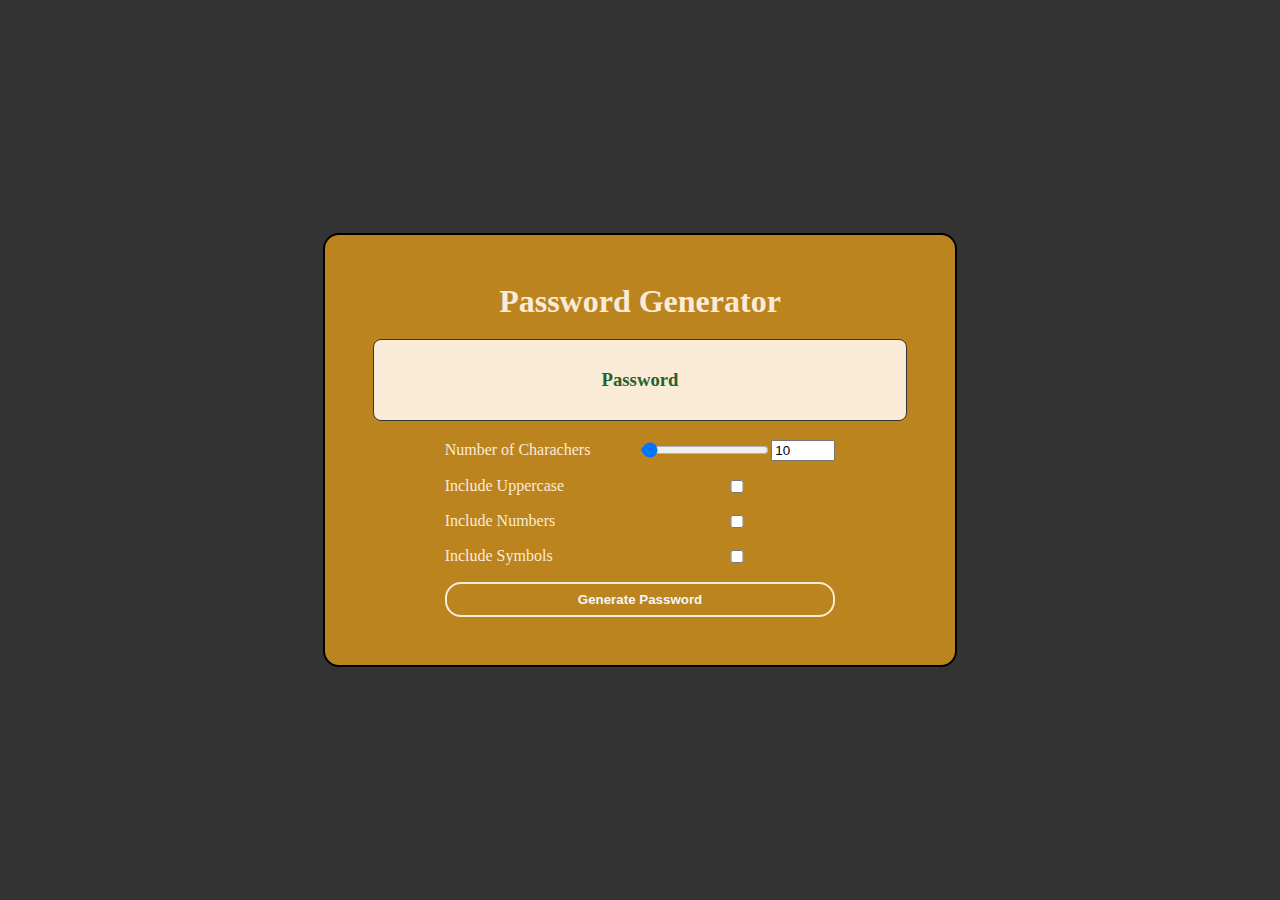
<file: index.html>
<!doctype html>
<html lang="en">
    <head>
        <meta http-equiv="Content-Type" content="text/html"; charset="utf-8">
        <meta name="viewport" content="width=device-width", initial-scale="1.0">
        <title>Random Password Generator</title>
        <meta name="description" content="Password Generator to help you get the best secure passwords
        to survive on the internet nowadays">
        <meta name="keywords" content="Password Generator, Random Password Generator, Define PAssword,Best Password, Secure Password">
        <script defer src="script.js"></script>
        <link rel="stylesheet" href="style.css">
    </head>
    <body>
        <div class="container">
            <h1 class="title">Password Generator</h1>
            <h3 class="password-display" id="passwordDisplay">Password</h3>
            <form id="passwordGeneratorForm" class="form">
                <label for="characterAmountNumber">Number of Charachers</label>
                <div class="character-amount-container">
                    <input type="range" min="8" max="128" value="10"id="characterAmountRange">
                    <input type="number" min="8" max="128" value="10" id="characterAmountNumber">
                </div>
               
                <label for="includeUppercase">Include Uppercase</label>
                <input type="checkbox" id="includeUppercase">

                <label for="includeNumbers">Include Numbers</label>
                <input type="checkbox" id="includeNumbers">

                <label for="includeSymbols">Include Symbols</label>
                <input type="checkbox" id="includeSymbols"> 

                <button type="submit" class="btn">Generate Password</button>
                <!-- <button type="onclick" class="btn" id="copy">Copy to ClipBoard</button>-->
            </form>
        </div>
    </body>
</html>
</file>
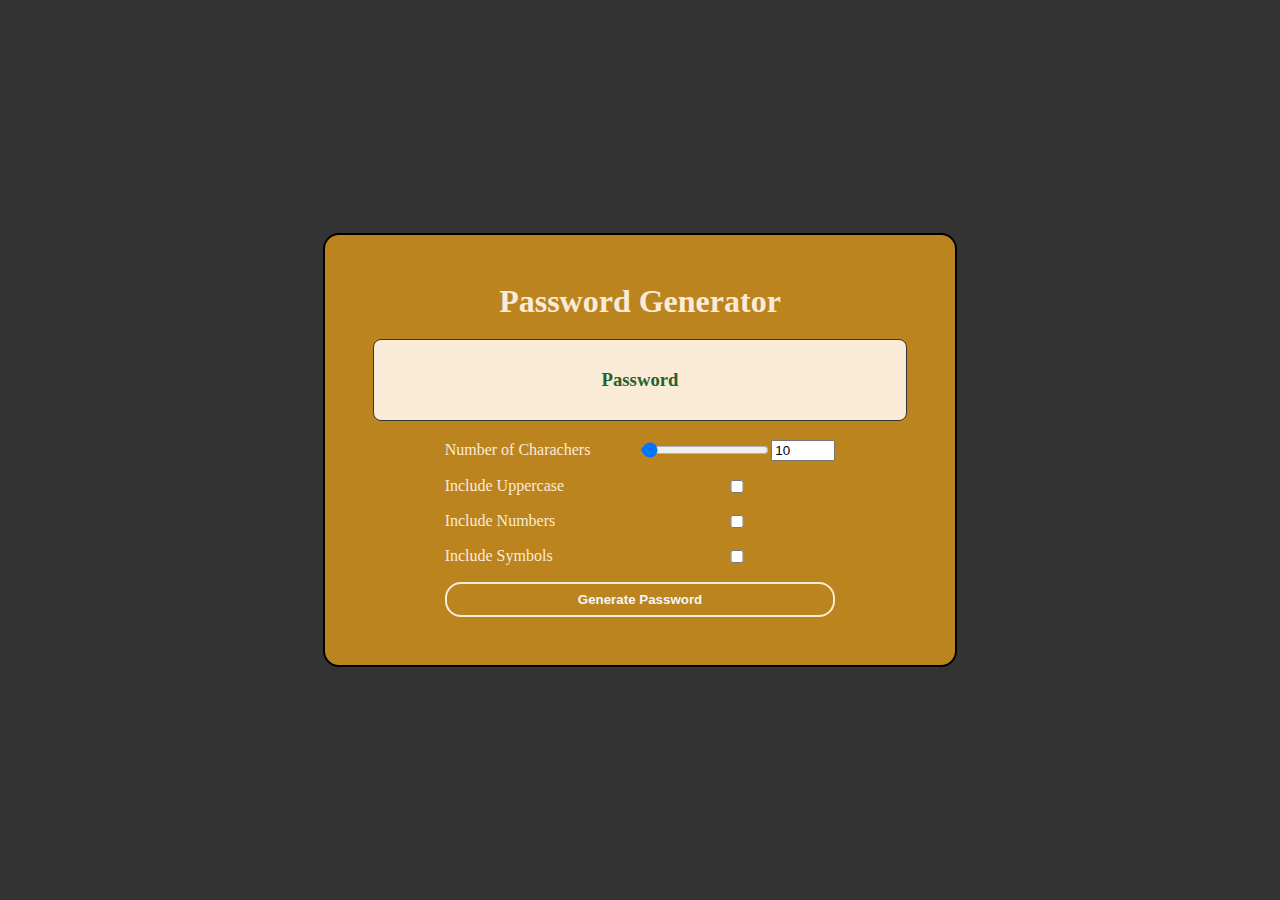
<file: Password Generator.html>
<!doctype html>
<html lang="en">
    <head>
        <meta http-equiv="Content-Type" content="text/html"; charset="utf-8">
        <meta name="viewport" content="width=device-width", initial-scale="1.0">
        <title>Random Password Generator</title>
        <meta name="description" content="Password Generator to help you get the best secure passwords
        to survive on the internet nowadays">
        <meta name="keywords" content="Password Generator, Random Password Generator, Define PAssword,Best Password, Secure Password">
        <script defer src="script.js"></script>
        <link rel="stylesheet" href="style.css">
    </head>
    <body>
        <div class="container">
            <h1 class="title">Password Generator</h1>
            <h3 class="password-display" id="passwordDisplay">Password</h3>
            <form id="passwordGeneratorForm" class="form">
                <label for="characterAmountNumber">Number of Charachers</label>
                <div class="character-amount-container">
                    <input type="range" min="8" max="128" value="10"id="characterAmountRange">
                    <input type="number" min="8" max="128" value="10" id="characterAmountNumber">
                </div>
               
                <label for="includeUppercase">Include Uppercase</label>
                <input type="checkbox" id="includeUppercase">

                <label for="includeNumbers">Include Numbers</label>
                <input type="checkbox" id="includeNumbers">

                <label for="includeSymbols">Include Symbols</label>
                <input type="checkbox" id="includeSymbols"> 

                <button type="submit" class="btn">Generate Password</button>
                <!-- <button type="onclick" class="btn" id="copy">Copy to ClipBoard</button>-->
            </form>
        </div>
    </body>
</html>
</file>
<file: style.css>
/* We give the style for the body of the page  */
body {
    background-color: #333;
    margin: 0;
    min-height: 100vh;
    color: antiquewhite;
    display: flex;
    justify-content: center;
    align-items: center;
    font-family: Georgia, 'Times New Roman', Times, serif;
}
/* Styling the container where the the input controls are */
.container {
    background-color: rgb(187, 132, 31);
    padding: 3rem;
    border-radius: 1rem;
    border: 2px solid black;
    display: flex;
    justify-content: center;
    align-items: center;
    flex-direction: column;

}
/* Styling the form layout in form of a grid. */
.form {
    display: grid;
    grid-template-columns: auto auto;
    row-gap: 1rem;
    column-gap: 3rem;
    justify-content: center;
    align-items: center;

}

.title {
    margin: 0;
    text-align: center;
}

label {
    font: bold;
}

.character-amount-container {
    display: flex;
    align-items: center;
}

.number-input {
    width: 2rem;
}

.password-display {
    background-color: antiquewhite;
    color: rgb(38, 97, 46);
    padding: 1rem;
    border: 1px solid #333;
    display: flex;
    height: 3rem;
    width: 500px;
    justify-content: center;
    align-items: center;
    word-break: break-all;
    border-radius: .5rem;
}

.btn {
    grid-column: span 2;
    background-color: transparent;
    border: 2px solid antiquewhite;
    color: whitesmoke;
    padding: .5rem 1rem;
    font-weight: bold;
    cursor: pointer;
    border-radius: 1rem;
}

.btn:hover {
    background-color: #FFFFFF33;

}
</file>
